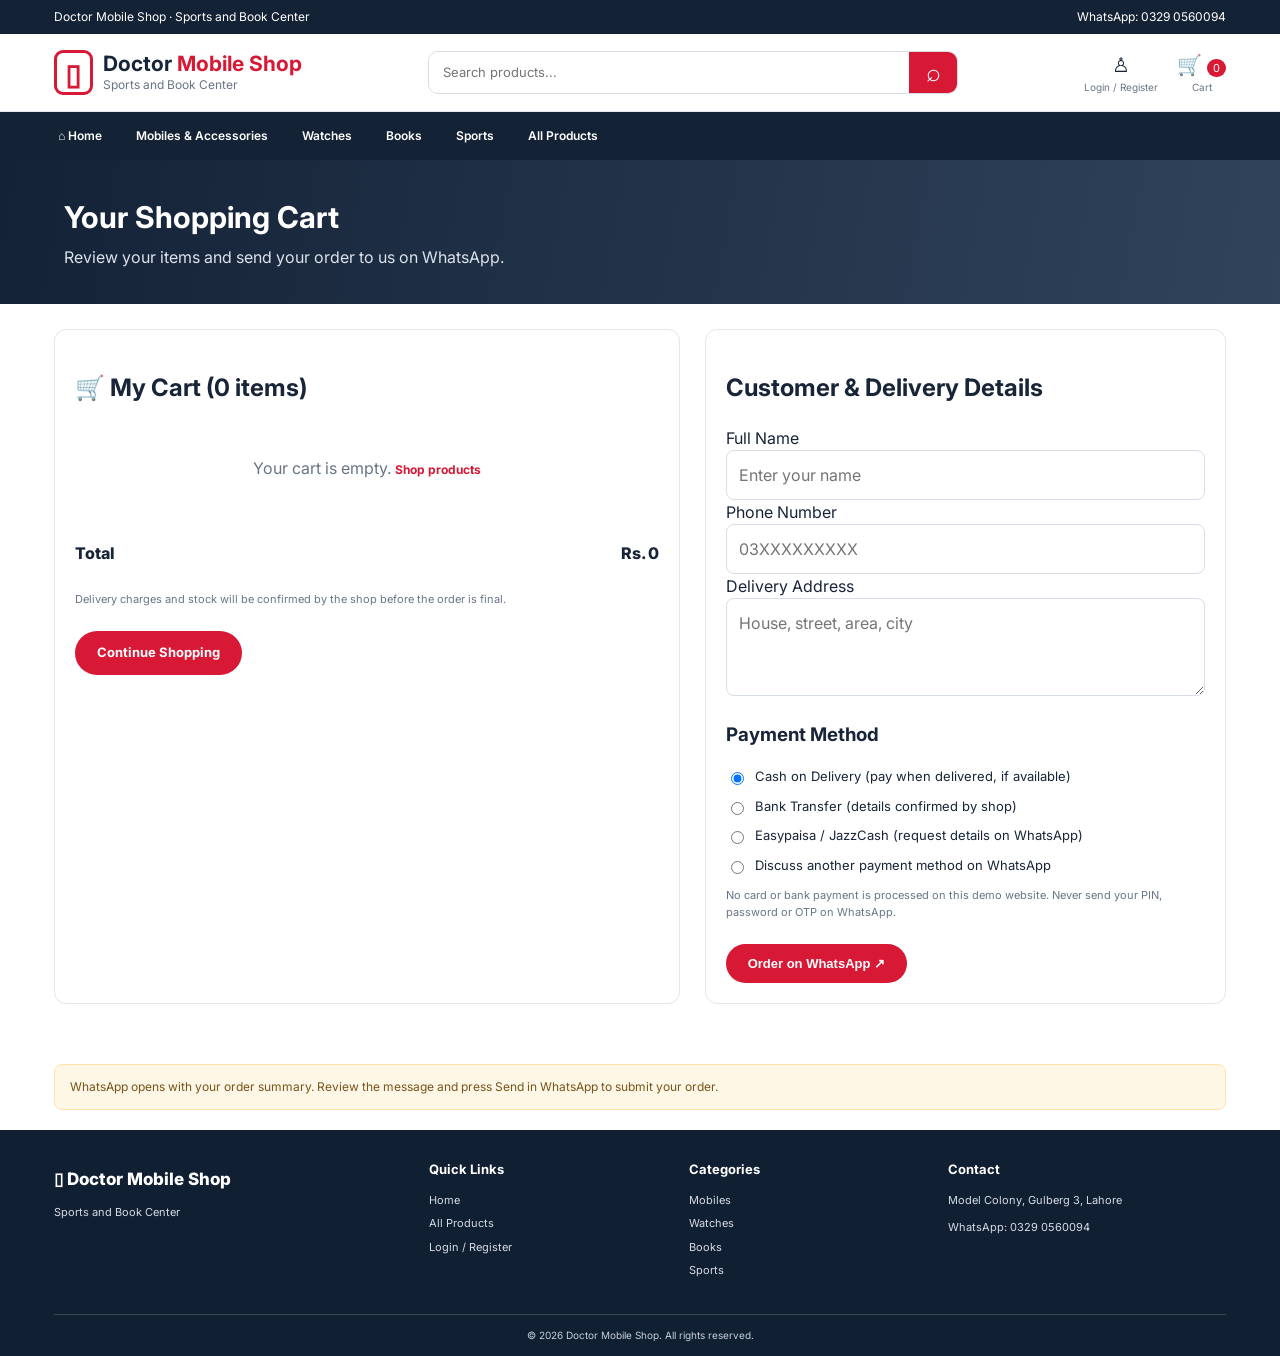
<file: checkout.html>
<!DOCTYPE html>
<html lang="en"><head><meta charset="UTF-8"><meta name="viewport" content="width=device-width, initial-scale=1.0"><title>Cart & Checkout | Doctor Mobile Shop</title><link rel="stylesheet" href="style.css"><script src="script.js" defer></script></head><body>
<div class="topbar"><span>Doctor Mobile Shop · Sports and Book Center</span><span>WhatsApp: 0329 0560094</span></div>
<header class="main-header"><a class="brand" href="index.html"><span class="brand-icon">▯</span><span><strong>Doctor <b>Mobile Shop</b></strong><small>Sports and Book Center</small></span></a><form class="search" data-search-form><input type="search" placeholder="Search products..." aria-label="Search products"><button type="submit">⌕</button></form><div class="header-actions"><a href="login.html">♙<small>Login / Register</small></a><a href="checkout.html">🛒 <span class="cart-count">0</span><small>Cart</small></a></div></header>
<nav class="nav"><a href="index.html">⌂ Home</a><a href="mobiles.html">Mobiles & Accessories</a><a href="watches.html">Watches</a><a href="books.html">Books</a><a href="sports.html">Sports</a><a href="all-products.html">All Products</a></nav>
<main><section class="page-banner"><h1>Your Shopping Cart</h1><p>Review your items and send your order to us on WhatsApp.</p></section><div class="cart-layout"><section class="cart-box"><h2>🛒 My Cart (<span id="cartItemCount">0</span> items)</h2><div id="cartItems"></div><div class="total-line"><span>Total</span><span id="cartTotal">Rs. 0</span></div><p class="fineprint">Delivery charges and stock will be confirmed by the shop before the order is final.</p><a class="button red" href="all-products.html">Continue Shopping</a></section>
<section class="cart-box"><h2>Customer & Delivery Details</h2><form id="checkoutForm" onsubmit="event.preventDefault();sendWhatsAppOrder();"><label for="customerName">Full Name</label><input class="form-control" id="customerName" required placeholder="Enter your name"><label for="customerPhone">Phone Number</label><input class="form-control" id="customerPhone" required type="tel" placeholder="03XXXXXXXXX"><label for="customerAddress">Delivery Address</label><textarea class="form-control" id="customerAddress" required rows="3" placeholder="House, street, area, city"></textarea><h3>Payment Method</h3><div class="payment-options"><label><input type="radio" name="payment" value="Cash on Delivery" checked> Cash on Delivery (pay when delivered, if available)</label><label><input type="radio" name="payment" value="Bank transfer - confirm details with shop"> Bank Transfer (details confirmed by shop)</label><label><input type="radio" name="payment" value="Easypaisa/JazzCash - request details on WhatsApp"> Easypaisa / JazzCash (request details on WhatsApp)</label><label><input type="radio" name="payment" value="Discuss payment on WhatsApp"> Discuss another payment method on WhatsApp</label></div><p class="fineprint">No card or bank payment is processed on this demo website. Never send your PIN, password or OTP on WhatsApp.</p><button class="button red" type="submit">Order on WhatsApp ↗</button></form></section></div><div class="notice">WhatsApp opens with your order summary. Review the message and press Send in WhatsApp to submit your order.</div></main>
<footer class="footer"><div><a class="footer-brand" href="index.html">▯ Doctor Mobile Shop</a><p>Sports and Book Center</p></div><div><h3>Quick Links</h3><a href="index.html">Home</a><a href="all-products.html">All Products</a><a href="login.html">Login / Register</a></div><div><h3>Categories</h3><a href="mobiles.html">Mobiles</a><a href="watches.html">Watches</a><a href="books.html">Books</a><a href="sports.html">Sports</a></div><div><h3>Contact</h3><p>Model Colony, Gulberg 3, Lahore</p><a href="https://wa.me/923290560094" target="_blank" rel="noopener">WhatsApp: 0329 0560094</a></div><div class="copyright">© 2026 Doctor Mobile Shop. All rights reserved.</div></footer></body></html>
</file>
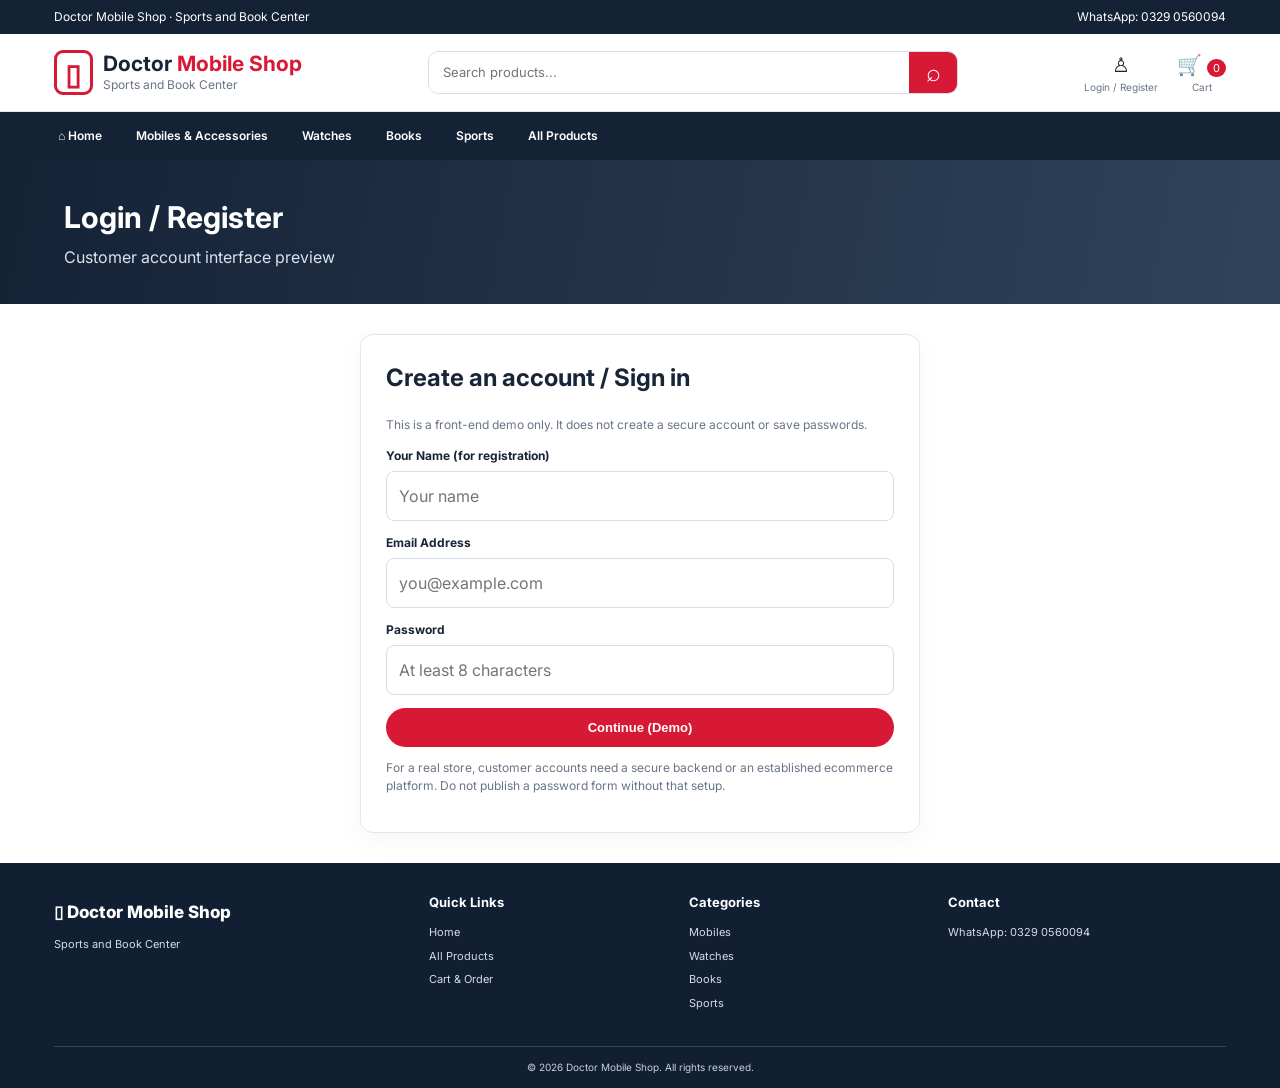
<file: login.html>
<!DOCTYPE html>
<html lang="en"><head><meta charset="UTF-8"><meta name="viewport" content="width=device-width, initial-scale=1.0"><title>Login / Register | Doctor Mobile Shop</title><link rel="stylesheet" href="style.css"><script src="script.js" defer></script></head><body>
<div class="topbar"><span>Doctor Mobile Shop · Sports and Book Center</span><span>WhatsApp: 0329 0560094</span></div><header class="main-header"><a class="brand" href="index.html"><span class="brand-icon">▯</span><span><strong>Doctor <b>Mobile Shop</b></strong><small>Sports and Book Center</small></span></a><form class="search" data-search-form><input type="search" placeholder="Search products..." aria-label="Search products"><button type="submit">⌕</button></form><div class="header-actions"><a href="login.html">♙<small>Login / Register</small></a><a href="checkout.html">🛒 <span class="cart-count">0</span><small>Cart</small></a></div></header>
<nav class="nav"><a href="index.html">⌂ Home</a><a href="mobiles.html">Mobiles & Accessories</a><a href="watches.html">Watches</a><a href="books.html">Books</a><a href="sports.html">Sports</a><a href="all-products.html">All Products</a></nav>
<main><section class="page-banner"><h1>Login / Register</h1><p>Customer account interface preview</p></section><section class="form-wrap"><h2>Create an account / Sign in</h2><p class="form-note">This is a front-end demo only. It does not create a secure account or save passwords.</p><form id="accountForm"><label for="accountName">Your Name (for registration)</label><input class="form-control" id="accountName" placeholder="Your name"><label for="accountEmail">Email Address</label><input class="form-control" id="accountEmail" type="email" placeholder="you@example.com" required><label for="accountPassword">Password</label><input class="form-control" id="accountPassword" type="password" minlength="8" placeholder="At least 8 characters" required><button class="button red" type="submit">Continue (Demo)</button><p id="accountMessage" class="form-note" aria-live="polite"></p></form><p class="form-note">For a real store, customer accounts need a secure backend or an established ecommerce platform. Do not publish a password form without that setup.</p></section></main>
<footer class="footer"><div><a class="footer-brand" href="index.html">▯ Doctor Mobile Shop</a><p>Sports and Book Center</p></div><div><h3>Quick Links</h3><a href="index.html">Home</a><a href="all-products.html">All Products</a><a href="checkout.html">Cart & Order</a></div><div><h3>Categories</h3><a href="mobiles.html">Mobiles</a><a href="watches.html">Watches</a><a href="books.html">Books</a><a href="sports.html">Sports</a></div><div><h3>Contact</h3><a href="https://wa.me/923290560094" target="_blank" rel="noopener">WhatsApp: 0329 0560094</a></div><div class="copyright">© 2026 Doctor Mobile Shop. All rights reserved.</div></footer>
<script>document.getElementById('accountForm').addEventListener('submit',function(e){e.preventDefault();document.getElementById('accountMessage').textContent='Demo only: account creation is not active yet. You can browse products and place a WhatsApp order.';});</script></body></html>
</file>
<file: style.css>
@import url('https://fonts.googleapis.com/css2?family=Inter:wght@400;500;600;700;800&display=swap');
:root{--navy:#142236;--navy2:#1c3048;--red:#d71935;--red2:#b90f2b;--ink:#182538;--muted:#697586;--pale:#f4f6fa;--line:#e2e6ed;--white:#fff}
*{box-sizing:border-box}html{scroll-behavior:smooth}body{margin:0;font-family:Inter,Arial,sans-serif;color:var(--ink);background:#fff;line-height:1.5}a{color:inherit;text-decoration:none}img{max-width:100%;display:block}.topbar{background:var(--navy);color:#fff;padding:8px 4.2%;display:flex;justify-content:space-between;gap:12px;font-size:12px}.main-header{padding:16px 4.2%;display:flex;align-items:center;gap:28px;justify-content:space-between;border-bottom:1px solid var(--line)}.brand{display:flex;align-items:center;gap:10px;min-width:245px}.brand-icon{display:grid;place-items:center;width:39px;height:45px;border:3px solid var(--red);border-radius:9px;color:var(--red);font-size:29px;font-weight:800}.brand strong{font-size:21px;display:block;line-height:1.2}.brand strong b{color:var(--red)}.brand small{display:block;color:var(--muted);font-size:12px}.search{display:flex;flex:1;max-width:530px;border:1px solid #d7dce5;border-radius:10px;overflow:hidden;height:43px}.search input{border:0;outline:0;padding:0 14px;flex:1;min-width:0;font:inherit;font-size:13px}.search button{width:48px;background:var(--red);border:0;color:#fff;font-size:25px;cursor:pointer}.header-actions{display:flex;gap:19px;align-items:center}.header-actions a{text-align:center;font-size:20px;white-space:nowrap}.header-actions small{display:block;font-size:10px;color:var(--muted)}.cart-count{background:var(--red);color:#fff;border-radius:20px;padding:2px 6px;font-size:11px}.nav{background:var(--navy);display:flex;align-items:center;gap:0;padding:0 3.2%;overflow-x:auto}.nav a{color:#fff;padding:15px 17px;font-size:12px;font-weight:600;white-space:nowrap}.nav a:hover,.nav a.active{background:var(--red)}main{min-height:55vh}.hero{min-height:300px;background:linear-gradient(100deg,#f7f8fb,#eef1f7);padding:36px 7.2%;display:grid;grid-template-columns:1fr 1fr;align-items:center;gap:25px;overflow:hidden}.hero-copy{max-width:570px}.pill{display:inline-block;background:var(--red);color:#fff;padding:4px 13px;border-radius:30px;font-size:11px;font-weight:700}.hero h1{font-size:clamp(28px,3.4vw,43px);line-height:1.16;margin:13px 0;color:var(--navy)}.hero h1 em{font-style:normal;color:var(--red)}.hero p{font-size:14px;color:#4c596a;margin:6px 0}.button{display:inline-flex;align-items:center;gap:15px;border:0;border-radius:30px;padding:12px 22px;font-weight:700;font-size:13px;cursor:pointer;margin-top:13px}.button.red{background:var(--red);color:#fff}.button.red:hover{background:var(--red2)}.button.light{background:#fff;color:var(--red)}.hero-art{height:245px;display:flex;align-items:center;justify-content:center;gap:12px}.hero-art img{width:31%;height:190px;object-fit:cover;border-radius:18px;box-shadow:0 12px 28px #15243a22}.hero-art img:nth-child(2){height:225px}.category-strip{padding:22px 4.2%;display:grid;grid-template-columns:repeat(5,1fr);gap:14px}.category-tile{background:#f4f6fa;border-radius:12px;min-height:130px;display:flex;align-items:center;justify-content:center;flex-direction:column;gap:9px;padding:12px;text-align:center;transition:transform .2s}.category-tile:hover{transform:translateY(-3px)}.category-tile img{width:100%;height:76px;object-fit:contain;mix-blend-mode:multiply}.category-tile strong{font-size:12px}.discount{display:grid;place-items:center;background:var(--red);color:white;border-radius:50%;font-size:32px;font-weight:800;width:66px;height:66px}.section{padding:22px 4.2% 35px}.section-heading{display:flex;align-items:center;justify-content:space-between;gap:15px;margin-bottom:16px}.section h2,.section-heading h2{font-size:22px;margin:0;color:var(--navy)}.section-heading h2{border-left:4px solid var(--red);padding-left:12px}.section-heading>a{color:var(--red);font-size:12px;font-weight:700}.product-grid{display:grid;grid-template-columns:repeat(4,minmax(0,1fr));gap:17px}.product-card{border:1px solid var(--line);border-radius:12px;padding:13px;display:flex;flex-direction:column;min-width:0;transition:box-shadow .2s,transform .2s;background:#fff}.product-card:hover{box-shadow:0 10px 25px #15243a14;transform:translateY(-2px)}.product-image{height:175px;background:#f7f8fa;border-radius:8px;display:grid;place-items:center;overflow:hidden;position:relative}.product-image img{width:100%;height:100%;object-fit:contain;mix-blend-mode:multiply}.tag{position:absolute;top:9px;left:9px;background:var(--red);color:#fff;border-radius:20px;padding:3px 8px;font-size:10px;font-weight:700}.product-card h3{font-size:14px;margin:12px 0 2px}.product-category{font-size:11px;color:var(--muted)}.price{color:var(--red);font-weight:800;font-size:15px;margin:8px 0}.product-card .button{width:100%;justify-content:center;border-radius:7px;margin-top:auto;padding:10px;background:var(--navy);color:#fff}.product-card .button:hover{background:var(--red)}.promo{margin:5px 4.2% 30px;background:linear-gradient(110deg,var(--red),var(--navy));color:#fff;padding:25px 30px;border-radius:13px;display:flex;align-items:center;justify-content:space-between;gap:20px}.promo h2{margin:0 0 4px}.promo p{margin:0;color:#f1f2f5;font-size:13px}.about-preview{background:#f7f8fb;margin:0 4.2% 30px;border-radius:12px}.about-preview p{max-width:850px;color:var(--muted)}.page-banner{background:linear-gradient(100deg,var(--navy),#30435b);color:#fff;padding:35px 5%;}.page-banner h1{margin:0 0 5px;font-size:30px}.page-banner p{margin:0;color:#dce3ee}.page-tools{padding:20px 4.2% 0;display:flex;gap:12px;align-items:center;flex-wrap:wrap}.page-tools input,.form-control{border:1px solid #d8dee8;border-radius:8px;padding:12px;font:inherit;width:100%;outline-color:var(--red)}.page-tools input{max-width:360px}.notice{margin:20px 4.2%;padding:13px 15px;background:#fff7e6;border:1px solid #ffe2a8;border-radius:8px;font-size:12px;color:#76551c}.empty{padding:30px;text-align:center;color:var(--muted);grid-column:1/-1}.footer{background:#111f32;color:#fff;padding:30px 4.2% 0;display:grid;grid-template-columns:1.5fr 1fr 1fr 1.2fr;gap:28px}.footer h3{font-size:13px;margin:0 0 12px}.footer p,.footer a{font-size:11px;color:#d5dce6}.footer a{display:block;margin:7px 0}.footer .footer-brand{font-size:17px;font-weight:800;color:#fff}.copyright{grid-column:1/-1;border-top:1px solid #ffffff2b;text-align:center;padding:13px;font-size:10px;color:#c8d0dc}.form-wrap{max-width:560px;margin:30px auto;padding:25px;border:1px solid var(--line);border-radius:13px;box-shadow:0 8px 25px #15243a0b}.form-wrap h2{margin-top:0}.form-wrap label{display:block;font-size:12px;font-weight:700;margin:13px 0 6px}.form-wrap .button{width:100%;justify-content:center}.form-note{font-size:12px;color:var(--muted)}.cart-layout{display:grid;grid-template-columns:1.2fr 1fr;gap:25px;padding:25px 4.2% 40px}.cart-box{border:1px solid var(--line);border-radius:12px;padding:20px;min-width:0}.cart-row{display:grid;grid-template-columns:68px 1fr auto;gap:12px;align-items:center;padding:12px 0;border-bottom:1px solid var(--line)}.cart-row img{width:68px;height:68px;object-fit:contain;background:#f5f6f8;border-radius:8px}.cart-row h3{font-size:13px;margin:0}.cart-row p{font-size:12px;color:var(--red);margin:4px 0}.qty{display:flex;gap:7px;align-items:center}.qty button,.remove-btn{border:1px solid var(--line);background:#fff;border-radius:5px;padding:4px 9px;cursor:pointer}.remove-btn{color:var(--red);margin-top:5px;font-size:11px}.total-line{display:flex;justify-content:space-between;font-weight:800;padding:15px 0}.payment-options{display:grid;gap:10px;margin:12px 0}.payment-options label{display:flex;gap:8px;align-items:center;font-size:13px}.fineprint{font-size:11px;color:var(--muted)}.success-message{display:none;padding:12px;background:#eaf8ef;color:#176a37;border-radius:8px;font-size:12px}.small-link{color:var(--red);font-weight:700;font-size:12px}
@media(max-width:900px){.main-header{flex-wrap:wrap;gap:13px}.brand{min-width:unset}.search{order:3;max-width:none;flex-basis:100%}.header-actions{margin-left:auto;gap:12px}.nav a{padding:13px 12px}.hero{padding:30px 5%;grid-template-columns:1fr 0.8fr}.hero-art{height:200px}.hero-art img{height:145px}.hero-art img:nth-child(2){height:175px}.product-grid{grid-template-columns:repeat(3,minmax(0,1fr))}.footer{grid-template-columns:repeat(2,1fr)}}@media(max-width:600px){.topbar{font-size:10px;flex-direction:column;gap:2px}.main-header{padding:13px 4%}.brand strong{font-size:17px}.header-actions{gap:10px}.header-actions a{font-size:17px}.header-actions small{font-size:9px}.nav{padding:0}.nav a{padding:12px 11px;font-size:11px}.hero{grid-template-columns:1fr;padding:27px 6%;gap:8px}.hero h1{font-size:31px}.hero-art{height:145px}.hero-art img{height:115px}.hero-art img:nth-child(2){height:140px}.category-strip{grid-template-columns:repeat(2,minmax(0,1fr));padding:15px 4%;gap:10px}.category-tile{min-height:115px}.category-tile:last-child{grid-column:1/-1}.product-grid{grid-template-columns:repeat(2,minmax(0,1fr));gap:10px}.product-card{padding:8px}.product-image{height:125px}.product-card h3{font-size:12px}.price{font-size:13px}.section{padding:20px 4% 28px}.section-heading h2{font-size:18px}.promo{margin:0 4% 22px;padding:20px;align-items:flex-start;flex-direction:column}.footer{grid-template-columns:1fr 1fr;gap:18px;padding:25px 5% 0}.footer>div:first-child{grid-column:1/-1}.copyright{grid-column:1/-1}.page-banner{padding:27px 5%}.page-banner h1{font-size:25px}.cart-layout{grid-template-columns:1fr;padding:20px 4%}.form-wrap{margin:20px 4%;padding:20px}.cart-row{grid-template-columns:55px 1fr auto;gap:8px}.cart-row img{width:55px;height:55px}}
</file>
